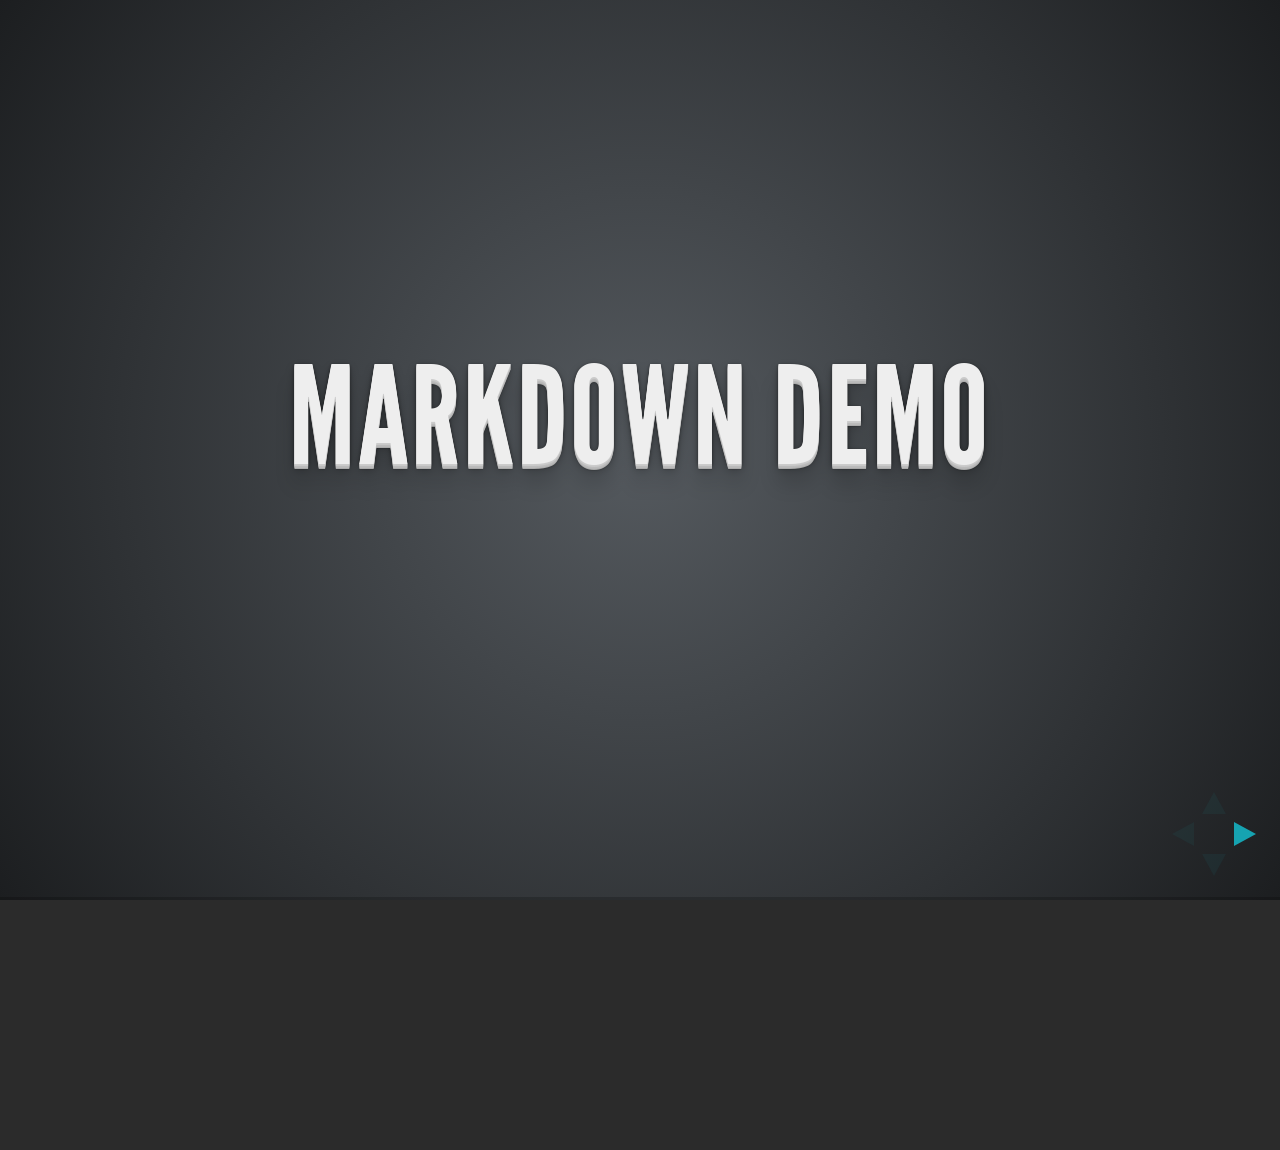
<file: plugin/markdown/example.html>
<!doctype html>
<html lang="en">

	<head>
		<meta charset="utf-8">

		<title>reveal.js - Markdown Demo</title>

		<link rel="stylesheet" href="../../css/reveal.css">
		<link rel="stylesheet" href="../../css/theme/default.css" id="theme">
	</head>

	<body>

		<div class="reveal">

			<div class="slides">

                <!-- Use external markdown resource, and separate slides by three newlines; vertical slides by two newlines -->
                <section data-markdown="example.md" data-separator="^\n\n\n" data-vertical="^\n\n"></section>

                <!-- Slides are separated by three dashes (quick 'n dirty regular expression) -->
                <section data-markdown data-separator="---">
                    <script type="text/template">
                        ## Demo 1
                        Slide 1
                        ---
                        ## Demo 1
                        Slide 2
                        ---
                        ## Demo 1
                        Slide 3
                    </script>
                </section>

                <!-- Slides are separated by newline + three dashes + newline, vertical slides identical but two dashes -->
                <section data-markdown data-separator="^\n---\n$" data-vertical="^\n--\n$">
                    <script type="text/template">
                        ## Demo 2
                        Slide 1.1

                        --

                        ## Demo 2
                        Slide 1.2

                        ---

                        ## Demo 2
                        Slide 2
                    </script>
                </section>

                <!-- No "extra" slides, since there are no separators defined (so they'll become horizontal rulers) -->
                <section data-markdown>
                    <script type="text/template">
                        A

                        ---

                        B

                        ---

                        C
                    </script>
                </section>

            </div>
		</div>

		<script src="../../lib/js/head.min.js"></script>
		<script src="../../js/reveal.js"></script>

		<script>

			Reveal.initialize({
				controls: true,
				progress: true,
				history: true,
				center: true,

				theme: Reveal.getQueryHash().theme,
				transition: Reveal.getQueryHash().transition || 'default',

				// Optional libraries used to extend on reveal.js
				dependencies: [
					{ src: '../../lib/js/classList.js', condition: function() { return !document.body.classList; } },
					{ src: 'marked.js', condition: function() { return !!document.querySelector( '[data-markdown]' ); } },
					{ src: 'markdown.js', condition: function() { return !!document.querySelector( '[data-markdown]' ); } }
				]
			});

		</script>

	</body>
</html>
</file>
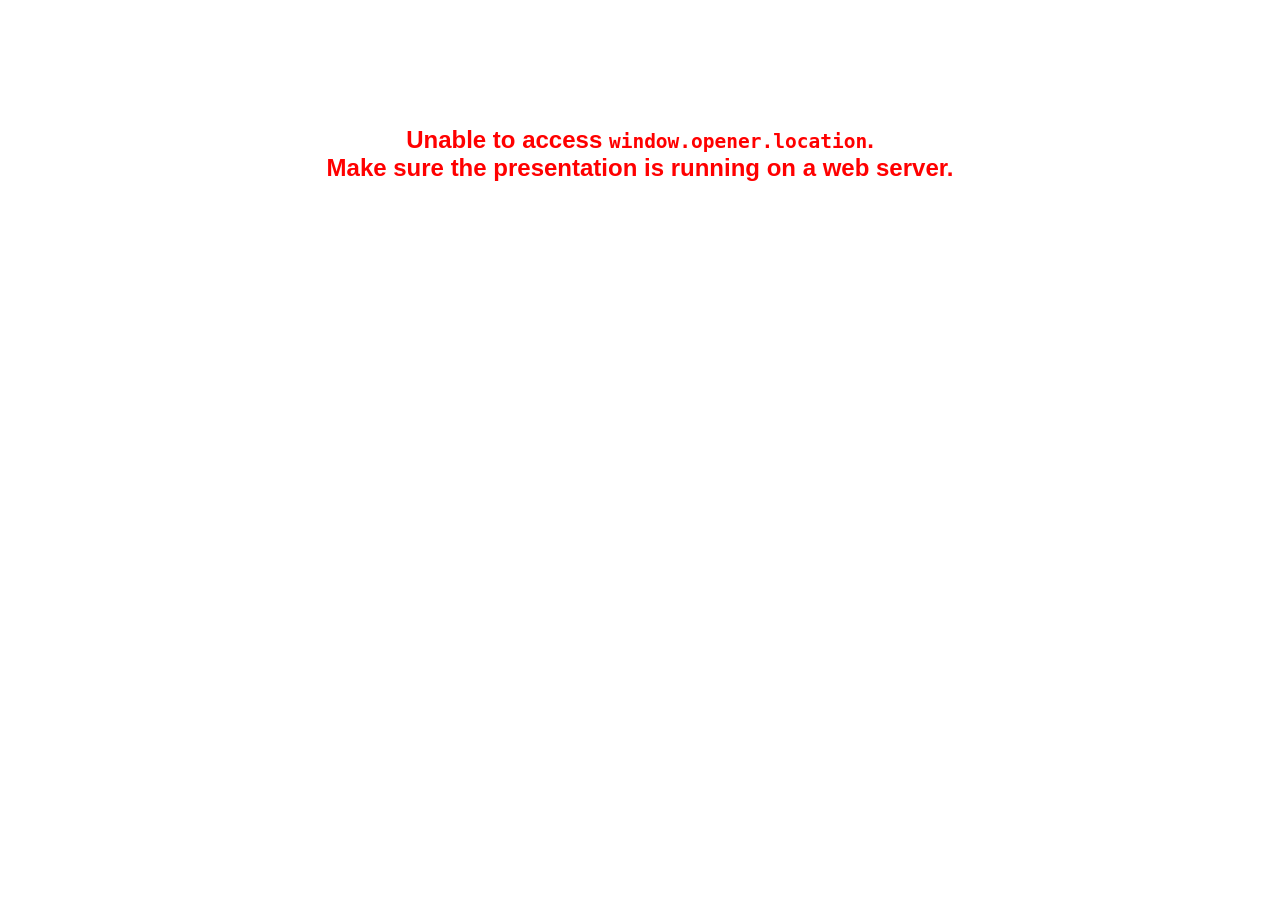
<file: plugin/notes/notes.html>
<!doctype html>
<html lang="en">
	<head>
		<meta charset="utf-8">

		<title>reveal.js - Slide Notes</title>

		<style>
			body {
				font-family: Helvetica;
			}

			#notes {
				font-size: 24px;
				width: 640px;
				margin-top: 5px;
			}

			#wrap-current-slide {
				width: 640px;
				height: 512px;
				float: left;
				overflow: hidden;
			}

			#current-slide {
				width: 1280px;
				height: 1024px;
				border: none;

				-webkit-transform-origin: 0 0;
				   -moz-transform-origin: 0 0;
					-ms-transform-origin: 0 0;
					 -o-transform-origin: 0 0;
						transform-origin: 0 0;

				-webkit-transform: scale(0.5);
				   -moz-transform: scale(0.5);
					-ms-transform: scale(0.5);
					 -o-transform: scale(0.5);
						transform: scale(0.5);
			}

			#wrap-next-slide {
				width: 448px;
				height: 358px;
				float: left;
				margin: 0 0 0 10px;
				overflow: hidden;
			}

			#next-slide {
				width: 1280px;
				height: 1024px;
				border: none;

				-webkit-transform-origin: 0 0;
				   -moz-transform-origin: 0 0;
					-ms-transform-origin: 0 0;
					 -o-transform-origin: 0 0;
						transform-origin: 0 0;

				-webkit-transform: scale(0.35);
				   -moz-transform: scale(0.35);
					-ms-transform: scale(0.35);
					 -o-transform: scale(0.35);
						transform: scale(0.35);
			}

			.slides {
				position: relative;
				margin-bottom: 10px;
				border: 1px solid black;
				border-radius: 2px;
				background: rgb(28, 30, 32);
			}

			.slides span {
				position: absolute;
				top: 3px;
				left: 3px;
				font-weight: bold;
				font-size: 14px;
				color: rgba( 255, 255, 255, 0.9 );
			}

			.error {
				font-weight: bold;
				color: red;
				font-size: 1.5em;
				text-align: center;
				margin-top: 10%;
			}

			.error code {
				font-family: monospace;
			}

			.time {
				width: 448px;
				margin: 30px 0 0 10px;
				float: left;
				text-align: center;
				opacity: 0;

				-webkit-transition: opacity 0.4s;
				   -moz-transition: opacity 0.4s;
				     -o-transition: opacity 0.4s;
				        transition: opacity 0.4s;
			}

			.elapsed,
			.clock {
				color: #333;
				font-size: 2em;
				text-align: center;
				display: inline-block;
				padding: 0.5em;
				background-color: #eee;
				border-radius: 10px;
			}

			.elapsed h2,
			.clock h2 {
				font-size: 0.8em;
				line-height: 100%;
				margin: 0;
				color: #aaa;
			}

			.elapsed .mute {
				color: #ddd;
			}

		</style>
	</head>

	<body>

		<div id="wrap-current-slide" class="slides">
			<script>document.write( '<iframe width="1280" height="1024" id="current-slide" src="'+ window.opener.location.href +'"></iframe>' );</script>
		</div>

		<div id="wrap-next-slide" class="slides">
			<script>document.write( '<iframe width="640" height="512" id="next-slide" src="'+ window.opener.location.href +'"></iframe>' );</script>
			<span>UPCOMING:</span>
		</div>

		<div class="time">
			<div class="clock">
				<h2>Time</h2>
				<span id="clock">0:00:00 AM</span>
			</div>
			<div class="elapsed">
				<h2>Elapsed</h2>
				<span id="hours">00</span><span id="minutes">:00</span><span id="seconds">:00</span>
			</div>
		</div>

		<div id="notes"></div>

		<script src="../../plugin/markdown/marked.js"></script>
		<script>

			window.addEventListener( 'load', function() {

				if( window.opener && window.opener.location && window.opener.location.href ) {

					var notes = document.getElementById( 'notes' ),
						currentSlide = document.getElementById( 'current-slide' ),
						nextSlide = document.getElementById( 'next-slide' );

					window.addEventListener( 'message', function( event ) {
						var data = JSON.parse( event.data );
						// No need for updating the notes in case of fragment changes
						if ( data.notes !== undefined) {
							if( data.markdown ) {
								notes.innerHTML = marked( data.notes );
							}
							else {
								notes.innerHTML = data.notes;
							}
						}

						// Showing and hiding fragments
						if( data.fragment === 'next' ) {
							currentSlide.contentWindow.Reveal.nextFragment();
						}
						else if( data.fragment === 'prev' ) {
							currentSlide.contentWindow.Reveal.prevFragment();
						}
						else {
							// Update the note slides
							currentSlide.contentWindow.Reveal.slide( data.indexh, data.indexv );
							nextSlide.contentWindow.Reveal.slide( data.nextindexh, data.nextindexv );
						}

					}, false );

					var start = new Date(),
						timeEl = document.querySelector( '.time' ),
						clockEl = document.getElementById( 'clock' ),
						hoursEl = document.getElementById( 'hours' ),
						minutesEl = document.getElementById( 'minutes' ),
						secondsEl = document.getElementById( 'seconds' );

					setInterval( function() {

						timeEl.style.opacity = 1;

						var diff, hours, minutes, seconds,
							now = new Date();

						diff = now.getTime() - start.getTime();
						hours = parseInt( diff / ( 1000 * 60 * 60 ) );
						minutes = parseInt( ( diff / ( 1000 * 60 ) ) % 60 );
						seconds = parseInt( ( diff / 1000 ) % 60 );

						clockEl.innerHTML = now.toLocaleTimeString();
						hoursEl.innerHTML = zeroPadInteger( hours );
						hoursEl.className = hours > 0 ? "" : "mute";
						minutesEl.innerHTML = ":" + zeroPadInteger( minutes );
						minutesEl.className = minutes > 0 ? "" : "mute";
						secondsEl.innerHTML = ":" + zeroPadInteger( seconds );

					}, 1000 );

					// Navigate the main window when the notes slide changes
					currentSlide.contentWindow.Reveal.addEventListener( 'slidechanged', function( event ) {

						window.opener.Reveal.slide( event.indexh, event.indexv );

					} );

				}
				else {

					document.body.innerHTML =  '<p class="error">Unable to access <code>window.opener.location</code>.<br>Make sure the presentation is running on a web server.</p>';

				}


			}, false );

			function zeroPadInteger( num ) {
				var str = "00" + parseInt( num );
				return str.substring( str.length - 2 );
			}

		</script>
	</body>
</html>
</file>
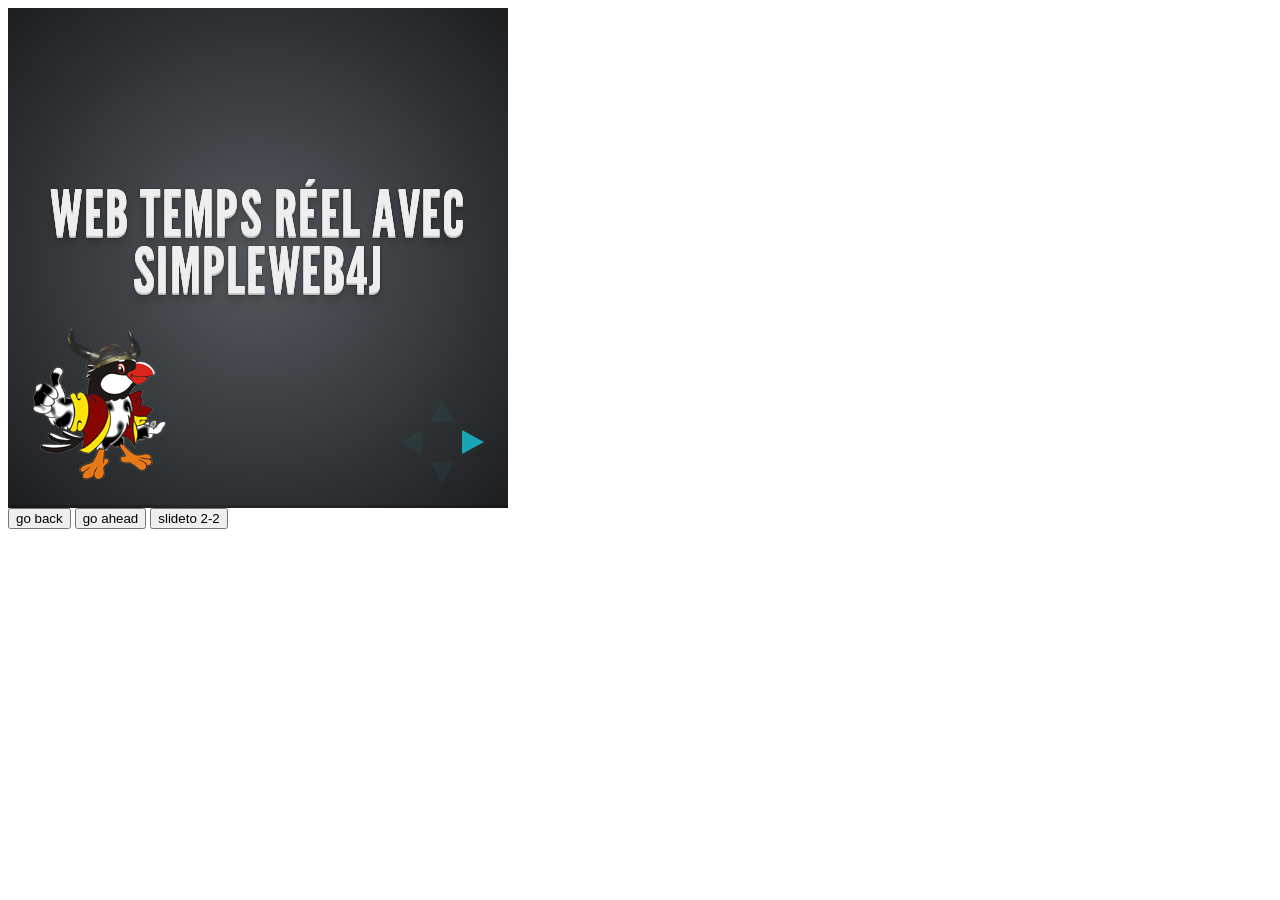
<file: plugin/postmessage/example.html>
<html>
	<body>

		<iframe id="reveal" src="../../index.html" style="border: 0;" width="500" height="500"></iframe>

		<div>
			<input id="back" type="button" value="go back"/>
			<input id="ahead" type="button" value="go ahead"/>
			<input id="slideto" type="button" value="slideto 2-2"/>
		</div>

		<script>

			(function (){

				var back = document.getElementById( 'back' ),
						ahead = document.getElementById( 'ahead' ),
						slideto = document.getElementById( 'slideto' ),
						reveal =  window.frames[0];

					back.addEventListener( 'click', function () {
						
					reveal.postMessage( JSON.stringify({method: 'prev', args: []}), '*' );
				}, false );

				ahead.addEventListener( 'click', function (){
					reveal.postMessage( JSON.stringify({method: 'next', args: []}), '*' );
				}, false );

				slideto.addEventListener( 'click', function (){
					reveal.postMessage( JSON.stringify({method: 'slide', args: [2,2]}), '*' );
				}, false );

			}());

		</script>

	</body>
</html>
</file>
<file: css/reveal.css>
@charset "UTF-8";

/*!
 * reveal.js
 * http://lab.hakim.se/reveal-js
 * MIT licensed
 *
 * Copyright (C) 2013 Hakim El Hattab, http://hakim.se
 */


/*********************************************
 * RESET STYLES
 *********************************************/

html, body, .reveal div, .reveal span, .reveal applet, .reveal object, .reveal iframe,
.reveal h1, .reveal h2, .reveal h3, .reveal h4, .reveal h5, .reveal h6, .reveal p, .reveal blockquote, .reveal pre,
.reveal a, .reveal abbr, .reveal acronym, .reveal address, .reveal big, .reveal cite, .reveal code,
.reveal del, .reveal dfn, .reveal em, .reveal img, .reveal ins, .reveal kbd, .reveal q, .reveal s, .reveal samp,
.reveal small, .reveal strike, .reveal strong, .reveal sub, .reveal sup, .reveal tt, .reveal var,
.reveal b, .reveal u, .reveal i, .reveal center,
.reveal dl, .reveal dt, .reveal dd, .reveal ol, .reveal ul, .reveal li,
.reveal fieldset, .reveal form, .reveal label, .reveal legend,
.reveal table, .reveal caption, .reveal tbody, .reveal tfoot, .reveal thead, .reveal tr, .reveal th, .reveal td,
.reveal article, .reveal aside, .reveal canvas, .reveal details, .reveal embed,
.reveal figure, .reveal figcaption, .reveal footer, .reveal header, .reveal hgroup,
.reveal menu, .reveal nav, .reveal output, .reveal ruby, .reveal section, .reveal summary,
.reveal time, .reveal mark, .reveal audio, video {
	margin: 0;
	padding: 0;
	border: 0;
	font-size: 100%;
	font: inherit;
	vertical-align: baseline;
}

.reveal article, .reveal aside, .reveal details, .reveal figcaption, .reveal figure,
.reveal footer, .reveal header, .reveal hgroup, .reveal menu, .reveal nav, .reveal section {
	display: block;
}


/*********************************************
 * GLOBAL STYLES
 *********************************************/

html,
body {
	width: 100%;
	height: 100%;
	overflow: hidden;
}

body {
	position: relative;
	line-height: 1;
}

::selection {
	background: #FF5E99;
	color: #fff;
	text-shadow: none;
}


/*********************************************
 * HEADERS
 *********************************************/

.reveal h1,
.reveal h2,
.reveal h3,
.reveal h4,
.reveal h5,
.reveal h6 {
	-webkit-hyphens: auto;
	   -moz-hyphens: auto;
	        hyphens: auto;

	word-wrap: break-word;
}

.reveal h1 { font-size: 3.77em; }
.reveal h2 { font-size: 2.11em;	}
.reveal h3 { font-size: 1.55em;	}
.reveal h4 { font-size: 1em;	}


/*********************************************
 * VIEW FRAGMENTS
 *********************************************/

.reveal .slides section .fragment {
	opacity: 0;

	-webkit-transition: all .2s ease;
	   -moz-transition: all .2s ease;
	    -ms-transition: all .2s ease;
	     -o-transition: all .2s ease;
	        transition: all .2s ease;
}
	.reveal .slides section .fragment.visible {
		opacity: 1;
	}

.reveal .slides section .fragment.grow {
	opacity: 1;
}
	.reveal .slides section .fragment.grow.visible {
		-webkit-transform: scale( 1.3 );
		   -moz-transform: scale( 1.3 );
		    -ms-transform: scale( 1.3 );
		     -o-transform: scale( 1.3 );
		        transform: scale( 1.3 );
	}

.reveal .slides section .fragment.shrink {
	opacity: 1;
}
	.reveal .slides section .fragment.shrink.visible {
		-webkit-transform: scale( 0.7 );
		   -moz-transform: scale( 0.7 );
		    -ms-transform: scale( 0.7 );
		     -o-transform: scale( 0.7 );
		        transform: scale( 0.7 );
	}

.reveal .slides section .fragment.zoom-in {
	opacity: 0;

	-webkit-transform: scale( 0.1 );
	   -moz-transform: scale( 0.1 );
	    -ms-transform: scale( 0.1 );
	     -o-transform: scale( 0.1 );
	        transform: scale( 0.1 );
}

	.reveal .slides section .fragment.zoom-in.visible {
		opacity: 1;

		-webkit-transform: scale( 1 );
		   -moz-transform: scale( 1 );
		    -ms-transform: scale( 1 );
		     -o-transform: scale( 1 );
		        transform: scale( 1 );
	}

.reveal .slides section .fragment.roll-in {
	opacity: 0;

	-webkit-transform: rotateX( 90deg );
	   -moz-transform: rotateX( 90deg );
	    -ms-transform: rotateX( 90deg );
	     -o-transform: rotateX( 90deg );
	        transform: rotateX( 90deg );
}
	.reveal .slides section .fragment.roll-in.visible {
		opacity: 1;

		-webkit-transform: rotateX( 0 );
		   -moz-transform: rotateX( 0 );
		    -ms-transform: rotateX( 0 );
		     -o-transform: rotateX( 0 );
		        transform: rotateX( 0 );
	}

.reveal .slides section .fragment.fade-out {
	opacity: 1;
}
	.reveal .slides section .fragment.fade-out.visible {
		opacity: 0;
	}

.reveal .slides section .fragment.highlight-red,
.reveal .slides section .fragment.highlight-green,
.reveal .slides section .fragment.highlight-blue {
	opacity: 1;
}
	.reveal .slides section .fragment.highlight-red.visible {
		color: #ff2c2d
	}
	.reveal .slides section .fragment.highlight-green.visible {
		color: #17ff2e;
	}
	.reveal .slides section .fragment.highlight-blue.visible {
		color: #1b91ff;
	}


/*********************************************
 * DEFAULT ELEMENT STYLES
 *********************************************/

/* Fixes issue in Chrome where italic fonts did not appear when printing to PDF */
.reveal:after {
  content: '';
  font-style: italic;
}

/* Ensure certain elements are never larger than the slide itself */
.reveal img,
.reveal video,
.reveal iframe {
	max-width: 95%;
	max-height: 95%;
}

/** Prevents layering issues in certain browser/transition combinations */
.reveal a {
	position: relative;
}

.reveal strong,
.reveal b {
	font-weight: bold;
}

.reveal em,
.reveal i {
	font-style: italic;
}

.reveal ol,
.reveal ul {
	display: inline-block;

	text-align: left;
	margin: 0 0 0 1em;
}

.reveal ol {
	list-style-type: decimal;
}

.reveal ul {
	list-style-type: disc;
}

.reveal ul ul {
	list-style-type: square;
}

.reveal ul ul ul {
	list-style-type: circle;
}

.reveal ul ul,
.reveal ul ol,
.reveal ol ol,
.reveal ol ul {
	display: block;
	margin-left: 40px;
}

.reveal p {
	margin-bottom: 10px;
	line-height: 1.2em;
}

.reveal q,
.reveal blockquote {
	quotes: none;
}

.reveal blockquote {
	display: block;
	position: relative;
	width: 70%;
	margin: 5px auto;
	padding: 5px;

	font-style: italic;
	background: rgba(255, 255, 255, 0.05);
	box-shadow: 0px 0px 2px rgba(0,0,0,0.2);
}
	.reveal blockquote p:first-child,
	.reveal blockquote p:last-child {
		display: inline-block;
	}

.reveal q {
	font-style: italic;
}

.reveal pre {
	display: block;
	position: relative;
	width: 90%;
	margin: 15px auto;

	text-align: left;
	font-size: 0.55em;
	font-family: monospace;
	line-height: 1.2em;

	word-wrap: break-word;

	box-shadow: 0px 0px 6px rgba(0,0,0,0.3);
}
.reveal code {
	font-family: monospace;
}
.reveal pre code {
	padding: 5px;
	overflow: auto;
	max-height: 400px;
	word-wrap: normal;
}

.reveal table th,
.reveal table td {
	text-align: left;
	padding-right: .3em;
}

.reveal table th {
	text-shadow: rgb(255,255,255) 1px 1px 2px;
}

.reveal sup {
	vertical-align: super;
}
.reveal sub {
	vertical-align: sub;
}

.reveal small {
	display: inline-block;
	font-size: 0.6em;
	line-height: 1.2em;
	vertical-align: top;
}

.reveal small * {
	vertical-align: top;
}


/*********************************************
 * CONTROLS
 *********************************************/

.reveal .controls {
	display: none;
	position: fixed;
	width: 110px;
	height: 110px;
	z-index: 30;
	right: 10px;
	bottom: 10px;
}

.reveal .controls div {
	position: absolute;
	opacity: 0.05;
	width: 0;
	height: 0;
	border: 12px solid transparent;

	-moz-transform: scale(.9999);

	-webkit-transition: all 0.2s ease;
	   -moz-transition: all 0.2s ease;
	    -ms-transition: all 0.2s ease;
	     -o-transition: all 0.2s ease;
	        transition: all 0.2s ease;
}

.reveal .controls div.enabled {
	opacity: 0.7;
	cursor: pointer;
}

.reveal .controls div.enabled:active {
	margin-top: 1px;
}

	.reveal .controls div.navigate-left {
		top: 42px;

		border-right-width: 22px;
		border-right-color: #eee;
	}
		.reveal .controls div.navigate-left.fragmented {
			opacity: 0.3;
		}

	.reveal .controls div.navigate-right {
		left: 74px;
		top: 42px;

		border-left-width: 22px;
		border-left-color: #eee;
	}
		.reveal .controls div.navigate-right.fragmented {
			opacity: 0.3;
		}

	.reveal .controls div.navigate-up {
		left: 42px;

		border-bottom-width: 22px;
		border-bottom-color: #eee;
	}
		.reveal .controls div.navigate-up.fragmented {
			opacity: 0.3;
		}

	.reveal .controls div.navigate-down {
		left: 42px;
		top: 74px;

		border-top-width: 22px;
		border-top-color: #eee;
	}
		.reveal .controls div.navigate-down.fragmented {
			opacity: 0.3;
		}


/*********************************************
 * PROGRESS BAR
 *********************************************/

.reveal .progress {
	position: fixed;
	display: none;
	height: 3px;
	width: 100%;
	bottom: 0;
	left: 0;
	z-index: 10;
}
	.reveal .progress:after {
		content: '';
		display: 'block';
		position: absolute;
		height: 20px;
		width: 100%;
		top: -20px;
	}
	.reveal .progress span {
		display: block;
		height: 100%;
		width: 0px;

		-webkit-transition: width 800ms cubic-bezier(0.260, 0.860, 0.440, 0.985);
		   -moz-transition: width 800ms cubic-bezier(0.260, 0.860, 0.440, 0.985);
		    -ms-transition: width 800ms cubic-bezier(0.260, 0.860, 0.440, 0.985);
		     -o-transition: width 800ms cubic-bezier(0.260, 0.860, 0.440, 0.985);
		        transition: width 800ms cubic-bezier(0.260, 0.860, 0.440, 0.985);
	}


/*********************************************
 * ROLLING LINKS
 *********************************************/

.reveal .roll {
	display: inline-block;
	line-height: 1.2;
	overflow: hidden;

	vertical-align: top;

	-webkit-perspective: 400px;
	   -moz-perspective: 400px;
	    -ms-perspective: 400px;
	        perspective: 400px;

	-webkit-perspective-origin: 50% 50%;
	   -moz-perspective-origin: 50% 50%;
	    -ms-perspective-origin: 50% 50%;
	        perspective-origin: 50% 50%;
}
	.reveal .roll:hover {
		background: none;
		text-shadow: none;
	}
.reveal .roll span {
	display: block;
	position: relative;
	padding: 0 2px;

	pointer-events: none;

	-webkit-transition: all 400ms ease;
	   -moz-transition: all 400ms ease;
	    -ms-transition: all 400ms ease;
	        transition: all 400ms ease;

	-webkit-transform-origin: 50% 0%;
	   -moz-transform-origin: 50% 0%;
	    -ms-transform-origin: 50% 0%;
	        transform-origin: 50% 0%;

	-webkit-transform-style: preserve-3d;
	   -moz-transform-style: preserve-3d;
	    -ms-transform-style: preserve-3d;
	        transform-style: preserve-3d;

	-webkit-backface-visibility: hidden;
	   -moz-backface-visibility: hidden;
	        backface-visibility: hidden;
}
	.reveal .roll:hover span {
	    background: rgba(0,0,0,0.5);

	    -webkit-transform: translate3d( 0px, 0px, -45px ) rotateX( 90deg );
	       -moz-transform: translate3d( 0px, 0px, -45px ) rotateX( 90deg );
	        -ms-transform: translate3d( 0px, 0px, -45px ) rotateX( 90deg );
	            transform: translate3d( 0px, 0px, -45px ) rotateX( 90deg );
	}
.reveal .roll span:after {
	content: attr(data-title);

	display: block;
	position: absolute;
	left: 0;
	top: 0;
	padding: 0 2px;

	-webkit-backface-visibility: hidden;
	   -moz-backface-visibility: hidden;
	        backface-visibility: hidden;

	-webkit-transform-origin: 50% 0%;
	   -moz-transform-origin: 50% 0%;
	    -ms-transform-origin: 50% 0%;
	        transform-origin: 50% 0%;

	-webkit-transform: translate3d( 0px, 110%, 0px ) rotateX( -90deg );
	   -moz-transform: translate3d( 0px, 110%, 0px ) rotateX( -90deg );
	    -ms-transform: translate3d( 0px, 110%, 0px ) rotateX( -90deg );
	        transform: translate3d( 0px, 110%, 0px ) rotateX( -90deg );
}


/*********************************************
 * SLIDES
 *********************************************/

.reveal {
	position: relative;
	width: 100%;
	height: 100%;
}

.reveal .slides {
	position: absolute;
	width: 100%;
	height: 100%;
	left: 50%;
	top: 50%;

	overflow: visible;
	z-index: 1;
	text-align: center;

	-webkit-transition: -webkit-perspective .4s ease;
	   -moz-transition: -moz-perspective .4s ease;
	    -ms-transition: -ms-perspective .4s ease;
	     -o-transition: -o-perspective .4s ease;
	        transition: perspective .4s ease;

	-webkit-perspective: 600px;
	   -moz-perspective: 600px;
	    -ms-perspective: 600px;
	        perspective: 600px;

	-webkit-perspective-origin: 0px -100px;
	   -moz-perspective-origin: 0px -100px;
	    -ms-perspective-origin: 0px -100px;
	        perspective-origin: 0px -100px;
}

.reveal .slides>section,
.reveal .slides>section>section {
	display: none;
	position: absolute;
	width: 100%;
	padding: 20px 0px;

	z-index: 10;
	line-height: 1.2em;
	font-weight: normal;

	-webkit-transform-style: preserve-3d;
	   -moz-transform-style: preserve-3d;
	    -ms-transform-style: preserve-3d;
	        transform-style: preserve-3d;

	-webkit-transition: -webkit-transform-origin 800ms cubic-bezier(0.260, 0.860, 0.440, 0.985),
						-webkit-transform 800ms cubic-bezier(0.260, 0.860, 0.440, 0.985),
						visibility 800ms cubic-bezier(0.260, 0.860, 0.440, 0.985),
						opacity 800ms cubic-bezier(0.260, 0.860, 0.440, 0.985);
	   -moz-transition: -moz-transform-origin 800ms cubic-bezier(0.260, 0.860, 0.440, 0.985),
						-moz-transform 800ms cubic-bezier(0.260, 0.860, 0.440, 0.985),
						visibility 800ms cubic-bezier(0.260, 0.860, 0.440, 0.985),
						opacity 800ms cubic-bezier(0.260, 0.860, 0.440, 0.985);
	    -ms-transition: -ms-transform-origin 800ms cubic-bezier(0.260, 0.860, 0.440, 0.985),
						-ms-transform 800ms cubic-bezier(0.260, 0.860, 0.440, 0.985),
						visibility 800ms cubic-bezier(0.260, 0.860, 0.440, 0.985),
						opacity 800ms cubic-bezier(0.260, 0.860, 0.440, 0.985);
	     -o-transition: -o-transform-origin 800ms cubic-bezier(0.260, 0.860, 0.440, 0.985),
						-o-transform 800ms cubic-bezier(0.260, 0.860, 0.440, 0.985),
						visibility 800ms cubic-bezier(0.260, 0.860, 0.440, 0.985),
						opacity 800ms cubic-bezier(0.260, 0.860, 0.440, 0.985);
	        transition: transform-origin 800ms cubic-bezier(0.260, 0.860, 0.440, 0.985),
						transform 800ms cubic-bezier(0.260, 0.860, 0.440, 0.985),
						visibility 800ms cubic-bezier(0.260, 0.860, 0.440, 0.985),
						opacity 800ms cubic-bezier(0.260, 0.860, 0.440, 0.985);
}

/* Global transition speed settings */
.reveal[data-transition-speed="fast"] .slides section {
	-webkit-transition-duration: 400ms;
	   -moz-transition-duration: 400ms;
	    -ms-transition-duration: 400ms;
	        transition-duration: 400ms;
}
.reveal[data-transition-speed="slow"] .slides section {
	-webkit-transition-duration: 1200ms;
	   -moz-transition-duration: 1200ms;
	    -ms-transition-duration: 1200ms;
	        transition-duration: 1200ms;
}

/* Slide-specific transition speed overrides */
.reveal .slides section[data-transition-speed="fast"] {
	-webkit-transition-duration: 400ms;
	   -moz-transition-duration: 400ms;
	    -ms-transition-duration: 400ms;
	        transition-duration: 400ms;
}
.reveal .slides section[data-transition-speed="slow"] {
	-webkit-transition-duration: 1200ms;
	   -moz-transition-duration: 1200ms;
	    -ms-transition-duration: 1200ms;
	        transition-duration: 1200ms;
}

.reveal .slides>section {
	left: -50%;
	top: -50%;
}

.reveal .slides>section.stack {
	padding-top: 0;
	padding-bottom: 0;
}

.reveal .slides>section.present,
.reveal .slides>section>section.present {
	display: block;
	z-index: 11;
	opacity: 1;
}

.reveal.center,
.reveal.center .slides,
.reveal.center .slides section {
	min-height: auto !important;
}



/*********************************************
 * DEFAULT TRANSITION
 *********************************************/

.reveal .slides>section[data-transition=default].past,
.reveal .slides>section.past {
	display: block;
	opacity: 0;

	-webkit-transform: translate3d(-100%, 0, 0) rotateY(-90deg) translate3d(-100%, 0, 0);
	   -moz-transform: translate3d(-100%, 0, 0) rotateY(-90deg) translate3d(-100%, 0, 0);
	    -ms-transform: translate3d(-100%, 0, 0) rotateY(-90deg) translate3d(-100%, 0, 0);
	        transform: translate3d(-100%, 0, 0) rotateY(-90deg) translate3d(-100%, 0, 0);
}
.reveal .slides>section[data-transition=default].future,
.reveal .slides>section.future {
	display: block;
	opacity: 0;

	-webkit-transform: translate3d(100%, 0, 0) rotateY(90deg) translate3d(100%, 0, 0);
	   -moz-transform: translate3d(100%, 0, 0) rotateY(90deg) translate3d(100%, 0, 0);
	    -ms-transform: translate3d(100%, 0, 0) rotateY(90deg) translate3d(100%, 0, 0);
	        transform: translate3d(100%, 0, 0) rotateY(90deg) translate3d(100%, 0, 0);
}

.reveal .slides>section>section[data-transition=default].past,
.reveal .slides>section>section.past {
	display: block;
	opacity: 0;

	-webkit-transform: translate3d(0, -300px, 0) rotateX(70deg) translate3d(0, -300px, 0);
	   -moz-transform: translate3d(0, -300px, 0) rotateX(70deg) translate3d(0, -300px, 0);
	    -ms-transform: translate3d(0, -300px, 0) rotateX(70deg) translate3d(0, -300px, 0);
	        transform: translate3d(0, -300px, 0) rotateX(70deg) translate3d(0, -300px, 0);
}
.reveal .slides>section>section[data-transition=default].future,
.reveal .slides>section>section.future {
	display: block;
	opacity: 0;

	-webkit-transform: translate3d(0, 300px, 0) rotateX(-70deg) translate3d(0, 300px, 0);
	   -moz-transform: translate3d(0, 300px, 0) rotateX(-70deg) translate3d(0, 300px, 0);
	    -ms-transform: translate3d(0, 300px, 0) rotateX(-70deg) translate3d(0, 300px, 0);
	        transform: translate3d(0, 300px, 0) rotateX(-70deg) translate3d(0, 300px, 0);
}


/*********************************************
 * CONCAVE TRANSITION
 *********************************************/

.reveal .slides>section[data-transition=concave].past,
.reveal.concave  .slides>section.past {
	-webkit-transform: translate3d(-100%, 0, 0) rotateY(90deg) translate3d(-100%, 0, 0);
	   -moz-transform: translate3d(-100%, 0, 0) rotateY(90deg) translate3d(-100%, 0, 0);
	    -ms-transform: translate3d(-100%, 0, 0) rotateY(90deg) translate3d(-100%, 0, 0);
	        transform: translate3d(-100%, 0, 0) rotateY(90deg) translate3d(-100%, 0, 0);
}
.reveal .slides>section[data-transition=concave].future,
.reveal.concave .slides>section.future {
	-webkit-transform: translate3d(100%, 0, 0) rotateY(-90deg) translate3d(100%, 0, 0);
	   -moz-transform: translate3d(100%, 0, 0) rotateY(-90deg) translate3d(100%, 0, 0);
	    -ms-transform: translate3d(100%, 0, 0) rotateY(-90deg) translate3d(100%, 0, 0);
	        transform: translate3d(100%, 0, 0) rotateY(-90deg) translate3d(100%, 0, 0);
}

.reveal .slides>section>section[data-transition=concave].past,
.reveal.concave .slides>section>section.past {
	-webkit-transform: translate3d(0, -80%, 0) rotateX(-70deg) translate3d(0, -80%, 0);
	   -moz-transform: translate3d(0, -80%, 0) rotateX(-70deg) translate3d(0, -80%, 0);
	    -ms-transform: translate3d(0, -80%, 0) rotateX(-70deg) translate3d(0, -80%, 0);
	        transform: translate3d(0, -80%, 0) rotateX(-70deg) translate3d(0, -80%, 0);
}
.reveal .slides>section>section[data-transition=concave].future,
.reveal.concave .slides>section>section.future {
	-webkit-transform: translate3d(0, 80%, 0) rotateX(70deg) translate3d(0, 80%, 0);
	   -moz-transform: translate3d(0, 80%, 0) rotateX(70deg) translate3d(0, 80%, 0);
	    -ms-transform: translate3d(0, 80%, 0) rotateX(70deg) translate3d(0, 80%, 0);
	        transform: translate3d(0, 80%, 0) rotateX(70deg) translate3d(0, 80%, 0);
}


/*********************************************
 * ZOOM TRANSITION
 *********************************************/

.reveal .slides>section[data-transition=zoom].past,
.reveal.zoom .slides>section.past {
	opacity: 0;
	visibility: hidden;

	-webkit-transform: scale(16);
	   -moz-transform: scale(16);
	    -ms-transform: scale(16);
	     -o-transform: scale(16);
	        transform: scale(16);
}
.reveal .slides>section[data-transition=zoom].future,
.reveal.zoom .slides>section.future {
	opacity: 0;
	visibility: hidden;

	-webkit-transform: scale(0.2);
	   -moz-transform: scale(0.2);
	    -ms-transform: scale(0.2);
	     -o-transform: scale(0.2);
	        transform: scale(0.2);
}

.reveal .slides>section>section[data-transition=zoom].past,
.reveal.zoom .slides>section>section.past {
	-webkit-transform: translate(0, -150%);
	   -moz-transform: translate(0, -150%);
	    -ms-transform: translate(0, -150%);
	     -o-transform: translate(0, -150%);
	        transform: translate(0, -150%);
}
.reveal .slides>section>section[data-transition=zoom].future,
.reveal.zoom .slides>section>section.future {
	-webkit-transform: translate(0, 150%);
	   -moz-transform: translate(0, 150%);
	    -ms-transform: translate(0, 150%);
	     -o-transform: translate(0, 150%);
	        transform: translate(0, 150%);
}


/*********************************************
 * LINEAR TRANSITION
 *********************************************/

.reveal.linear section {
	-webkit-backface-visibility: hidden;
	   -moz-backface-visibility: hidden;
	    -ms-backface-visibility: hidden;
	        backface-visibility: hidden;
}

.reveal .slides>section[data-transition=linear].past,
.reveal.linear .slides>section.past {
	-webkit-transform: translate(-150%, 0);
	   -moz-transform: translate(-150%, 0);
	    -ms-transform: translate(-150%, 0);
	     -o-transform: translate(-150%, 0);
	        transform: translate(-150%, 0);
}
.reveal .slides>section[data-transition=linear].future,
.reveal.linear .slides>section.future {
	-webkit-transform: translate(150%, 0);
	   -moz-transform: translate(150%, 0);
	    -ms-transform: translate(150%, 0);
	     -o-transform: translate(150%, 0);
	        transform: translate(150%, 0);
}

.reveal .slides>section>section[data-transition=linear].past,
.reveal.linear .slides>section>section.past {
	-webkit-transform: translate(0, -150%);
	   -moz-transform: translate(0, -150%);
	    -ms-transform: translate(0, -150%);
	     -o-transform: translate(0, -150%);
	        transform: translate(0, -150%);
}
.reveal .slides>section>section[data-transition=linear].future,
.reveal.linear .slides>section>section.future {
	-webkit-transform: translate(0, 150%);
	   -moz-transform: translate(0, 150%);
	    -ms-transform: translate(0, 150%);
	     -o-transform: translate(0, 150%);
	        transform: translate(0, 150%);
}


/*********************************************
 * CUBE TRANSITION
 *********************************************/

.reveal.cube .slides {
	-webkit-perspective: 1300px;
	   -moz-perspective: 1300px;
	    -ms-perspective: 1300px;
	        perspective: 1300px;
}

.reveal.cube .slides section {
	padding: 30px;
	min-height: 700px;

	-webkit-backface-visibility: hidden;
	   -moz-backface-visibility: hidden;
	    -ms-backface-visibility: hidden;
	        backface-visibility: hidden;

	-webkit-box-sizing: border-box;
	   -moz-box-sizing: border-box;
	        box-sizing: border-box;
}
	.reveal.center.cube .slides section {
		min-height: auto;
	}
	.reveal.cube .slides section:not(.stack):before {
		content: '';
		position: absolute;
		display: block;
		width: 100%;
		height: 100%;
		left: 0;
		top: 0;
		background: rgba(0,0,0,0.1);
		border-radius: 4px;

		-webkit-transform: translateZ( -20px );
		   -moz-transform: translateZ( -20px );
		    -ms-transform: translateZ( -20px );
		     -o-transform: translateZ( -20px );
		        transform: translateZ( -20px );
	}
	.reveal.cube .slides section:not(.stack):after {
		content: '';
		position: absolute;
		display: block;
		width: 90%;
		height: 30px;
		left: 5%;
		bottom: 0;
		background: none;
		z-index: 1;

		border-radius: 4px;
		box-shadow: 0px 95px 25px rgba(0,0,0,0.2);

		-webkit-transform: translateZ(-90px) rotateX( 65deg );
		   -moz-transform: translateZ(-90px) rotateX( 65deg );
		    -ms-transform: translateZ(-90px) rotateX( 65deg );
		     -o-transform: translateZ(-90px) rotateX( 65deg );
		        transform: translateZ(-90px) rotateX( 65deg );
	}

.reveal.cube .slides>section.stack {
	padding: 0;
	background: none;
}

.reveal.cube .slides>section.past {
	-webkit-transform-origin: 100% 0%;
	   -moz-transform-origin: 100% 0%;
	    -ms-transform-origin: 100% 0%;
	        transform-origin: 100% 0%;

	-webkit-transform: translate3d(-100%, 0, 0) rotateY(-90deg);
	   -moz-transform: translate3d(-100%, 0, 0) rotateY(-90deg);
	    -ms-transform: translate3d(-100%, 0, 0) rotateY(-90deg);
	        transform: translate3d(-100%, 0, 0) rotateY(-90deg);
}

.reveal.cube .slides>section.future {
	-webkit-transform-origin: 0% 0%;
	   -moz-transform-origin: 0% 0%;
	    -ms-transform-origin: 0% 0%;
	        transform-origin: 0% 0%;

	-webkit-transform: translate3d(100%, 0, 0) rotateY(90deg);
	   -moz-transform: translate3d(100%, 0, 0) rotateY(90deg);
	    -ms-transform: translate3d(100%, 0, 0) rotateY(90deg);
	        transform: translate3d(100%, 0, 0) rotateY(90deg);
}

.reveal.cube .slides>section>section.past {
	-webkit-transform-origin: 0% 100%;
	   -moz-transform-origin: 0% 100%;
	    -ms-transform-origin: 0% 100%;
	        transform-origin: 0% 100%;

	-webkit-transform: translate3d(0, -100%, 0) rotateX(90deg);
	   -moz-transform: translate3d(0, -100%, 0) rotateX(90deg);
	    -ms-transform: translate3d(0, -100%, 0) rotateX(90deg);
	        transform: translate3d(0, -100%, 0) rotateX(90deg);
}

.reveal.cube .slides>section>section.future {
	-webkit-transform-origin: 0% 0%;
	   -moz-transform-origin: 0% 0%;
	    -ms-transform-origin: 0% 0%;
	        transform-origin: 0% 0%;

	-webkit-transform: translate3d(0, 100%, 0) rotateX(-90deg);
	   -moz-transform: translate3d(0, 100%, 0) rotateX(-90deg);
	    -ms-transform: translate3d(0, 100%, 0) rotateX(-90deg);
	        transform: translate3d(0, 100%, 0) rotateX(-90deg);
}


/*********************************************
 * PAGE TRANSITION
 *********************************************/

.reveal.page .slides {
	-webkit-perspective-origin: 0% 50%;
	   -moz-perspective-origin: 0% 50%;
	    -ms-perspective-origin: 0% 50%;
	        perspective-origin: 0% 50%;

	-webkit-perspective: 3000px;
	   -moz-perspective: 3000px;
	    -ms-perspective: 3000px;
	        perspective: 3000px;
}

.reveal.page .slides section {
	padding: 30px;
	min-height: 700px;

	-webkit-box-sizing: border-box;
	   -moz-box-sizing: border-box;
	        box-sizing: border-box;
}
	.reveal.page .slides section.past {
		z-index: 12;
	}
	.reveal.page .slides section:not(.stack):before {
		content: '';
		position: absolute;
		display: block;
		width: 100%;
		height: 100%;
		left: 0;
		top: 0;
		background: rgba(0,0,0,0.1);

		-webkit-transform: translateZ( -20px );
		   -moz-transform: translateZ( -20px );
		    -ms-transform: translateZ( -20px );
		     -o-transform: translateZ( -20px );
		        transform: translateZ( -20px );
	}
	.reveal.page .slides section:not(.stack):after {
		content: '';
		position: absolute;
		display: block;
		width: 90%;
		height: 30px;
		left: 5%;
		bottom: 0;
		background: none;
		z-index: 1;

		border-radius: 4px;
		box-shadow: 0px 95px 25px rgba(0,0,0,0.2);

		-webkit-transform: translateZ(-90px) rotateX( 65deg );
	}

.reveal.page .slides>section.stack {
	padding: 0;
	background: none;
}

.reveal.page .slides>section.past {
	-webkit-transform-origin: 0% 0%;
	   -moz-transform-origin: 0% 0%;
	    -ms-transform-origin: 0% 0%;
	        transform-origin: 0% 0%;

	-webkit-transform: translate3d(-40%, 0, 0) rotateY(-80deg);
	   -moz-transform: translate3d(-40%, 0, 0) rotateY(-80deg);
	    -ms-transform: translate3d(-40%, 0, 0) rotateY(-80deg);
	        transform: translate3d(-40%, 0, 0) rotateY(-80deg);
}

.reveal.page .slides>section.future {
	-webkit-transform-origin: 100% 0%;
	   -moz-transform-origin: 100% 0%;
	    -ms-transform-origin: 100% 0%;
	        transform-origin: 100% 0%;

	-webkit-transform: translate3d(0, 0, 0);
	   -moz-transform: translate3d(0, 0, 0);
	    -ms-transform: translate3d(0, 0, 0);
	        transform: translate3d(0, 0, 0);
}

.reveal.page .slides>section>section.past {
	-webkit-transform-origin: 0% 0%;
	   -moz-transform-origin: 0% 0%;
	    -ms-transform-origin: 0% 0%;
	        transform-origin: 0% 0%;

	-webkit-transform: translate3d(0, -40%, 0) rotateX(80deg);
	   -moz-transform: translate3d(0, -40%, 0) rotateX(80deg);
	    -ms-transform: translate3d(0, -40%, 0) rotateX(80deg);
	        transform: translate3d(0, -40%, 0) rotateX(80deg);
}

.reveal.page .slides>section>section.future {
	-webkit-transform-origin: 0% 100%;
	   -moz-transform-origin: 0% 100%;
	    -ms-transform-origin: 0% 100%;
	        transform-origin: 0% 100%;

	-webkit-transform: translate3d(0, 0, 0);
	   -moz-transform: translate3d(0, 0, 0);
	    -ms-transform: translate3d(0, 0, 0);
	        transform: translate3d(0, 0, 0);
}


/*********************************************
 * FADE TRANSITION
 *********************************************/

.reveal .slides section[data-transition=fade],
.reveal.fade .slides section,
.reveal.fade .slides>section>section {
    -webkit-transform: none;
	   -moz-transform: none;
	    -ms-transform: none;
	     -o-transform: none;
	        transform: none;

	-webkit-transition: opacity 0.5s;
	   -moz-transition: opacity 0.5s;
	    -ms-transition: opacity 0.5s;
	     -o-transition: opacity 0.5s;
	        transition: opacity 0.5s;
}


.reveal.fade.overview .slides section,
.reveal.fade.overview .slides>section>section,
.reveal.fade.exit-overview .slides section,
.reveal.fade.exit-overview .slides>section>section {
	-webkit-transition: none;
	   -moz-transition: none;
	    -ms-transition: none;
	     -o-transition: none;
	        transition: none;
}


/*********************************************
 * NO TRANSITION
 *********************************************/

.reveal .slides section[data-transition=none],
.reveal.none .slides section {
	-webkit-transform: none;
	   -moz-transform: none;
	    -ms-transform: none;
	     -o-transform: none;
	        transform: none;

	-webkit-transition: none;
	   -moz-transition: none;
	    -ms-transition: none;
	     -o-transition: none;
	        transition: none;
}


/*********************************************
 * OVERVIEW
 *********************************************/

.reveal.overview .slides {
	-webkit-perspective-origin: 0% 0%;
	   -moz-perspective-origin: 0% 0%;
	    -ms-perspective-origin: 0% 0%;
	        perspective-origin: 0% 0%;

	-webkit-perspective: 700px;
	   -moz-perspective: 700px;
	    -ms-perspective: 700px;
	        perspective: 700px;
}

.reveal.overview .slides section {
	height: 600px;
	overflow: hidden;
	opacity: 1!important;
	visibility: visible!important;
	cursor: pointer;
	background: rgba(0,0,0,0.1);
}
.reveal.overview .slides section .fragment {
	opacity: 1;
}
.reveal.overview .slides section:after,
.reveal.overview .slides section:before {
	display: none !important;
}
.reveal.overview .slides section>section {
	opacity: 1;
	cursor: pointer;
}
	.reveal.overview .slides section:hover {
		background: rgba(0,0,0,0.3);
	}
	.reveal.overview .slides section.present {
		background: rgba(0,0,0,0.3);
	}
.reveal.overview .slides>section.stack {
	padding: 0;
	background: none;
	overflow: visible;
}


/*********************************************
 * PAUSED MODE
 *********************************************/

.reveal .pause-overlay {
	position: absolute;
	top: 0;
	left: 0;
	width: 100%;
	height: 100%;
	background: black;
	visibility: hidden;
	opacity: 0;
	z-index: 100;

	-webkit-transition: all 1s ease;
	   -moz-transition: all 1s ease;
	    -ms-transition: all 1s ease;
	     -o-transition: all 1s ease;
	        transition: all 1s ease;
}
.reveal.paused .pause-overlay {
	visibility: visible;
	opacity: 1;
}


/*********************************************
 * FALLBACK
 *********************************************/

.no-transforms {
	overflow-y: auto;
}

.no-transforms .reveal .slides {
	position: relative;
	width: 80%;
	height: auto !important;
	top: 0;
	left: 50%;
	margin: 0;
	text-align: center;
}

.no-transforms .reveal .controls,
.no-transforms .reveal .progress {
	display: none !important;
}

.no-transforms .reveal .slides section {
	display: block !important;
	opacity: 1 !important;
	position: relative !important;
	height: auto;
	min-height: auto;
	top: 0;
	left: -50%;
	margin: 70px 0;

	-webkit-transform: none;
	   -moz-transform: none;
	    -ms-transform: none;
	     -o-transform: none;
	        transform: none;
}

.no-transforms .reveal .slides section section {
	left: 0;
}

.no-transition {
	-webkit-transition: none;
	   -moz-transition: none;
	    -ms-transition: none;
	     -o-transition: none;
	        transition: none;
}


/*********************************************
 * BACKGROUND STATES
 *********************************************/

.reveal .state-background {
	position: absolute;
	width: 100%;
	height: 100%;
	background: rgba( 0, 0, 0, 0 );

	-webkit-transition: background 800ms ease;
	   -moz-transition: background 800ms ease;
	    -ms-transition: background 800ms ease;
	     -o-transition: background 800ms ease;
	        transition: background 800ms ease;
}
.alert .reveal .state-background {
	background: rgba( 200, 50, 30, 0.6 );
}
.soothe .reveal .state-background {
	background: rgba( 50, 200, 90, 0.4 );
}
.blackout .reveal .state-background {
	background: rgba( 0, 0, 0, 0.6 );
}
.whiteout .reveal .state-background {
	background: rgba( 255, 255, 255, 0.6 );
}
.cobalt .reveal .state-background {
	background: rgba( 22, 152, 213, 0.6 );
}
.mint .reveal .state-background {
	background: rgba( 22, 213, 75, 0.6 );
}
.submerge .reveal .state-background {
	background: rgba( 12, 25, 77, 0.6);
}
.lila .reveal .state-background {
	background: rgba( 180, 50, 140, 0.6 );
}
.sunset .reveal .state-background {
	background: rgba( 255, 122, 0, 0.6 );
}


/*********************************************
 * RTL SUPPORT
 *********************************************/

.reveal.rtl .slides,
.reveal.rtl .slides h1,
.reveal.rtl .slides h2,
.reveal.rtl .slides h3,
.reveal.rtl .slides h4,
.reveal.rtl .slides h5,
.reveal.rtl .slides h6 {
	direction: rtl;
	font-family: sans-serif;
}

.reveal.rtl pre,
.reveal.rtl code {
	direction: ltr;
}

.reveal.rtl ol,
.reveal.rtl ul {
	text-align: right;
}

.reveal.rtl .progress span {
	float: right
}


/*********************************************
 * SPEAKER NOTES
 *********************************************/

.reveal aside.notes {
	display: none;
}


/*********************************************
 * ZOOM PLUGIN
 *********************************************/

.zoomed .reveal *,
.zoomed .reveal *:before,
.zoomed .reveal *:after {
	-webkit-transform: none !important;
	   -moz-transform: none !important;
	    -ms-transform: none !important;
	        transform: none !important;

	-webkit-backface-visibility: visible !important;
	   -moz-backface-visibility: visible !important;
	    -ms-backface-visibility: visible !important;
	        backface-visibility: visible !important;
}

.zoomed .reveal .progress,
.zoomed .reveal .controls {
	opacity: 0;
}

.zoomed .reveal .roll span {
	background: none;
}

.zoomed .reveal .roll span:after {
	visibility: hidden;
}
</file>
<file: css/theme/default.css>
@import url(../../lib/font/lato/lato.css);
/**
 * Default theme for reveal.js.
 *
 * Copyright (C) 2011-2012 Hakim El Hattab, http://hakim.se
 */
@font-face {
  font-family: 'League Gothic';
  src: url("../../lib/font/league_gothic-webfont.eot");
  src: url("../../lib/font/league_gothic-webfont.eot?#iefix") format("embedded-opentype"), url("../../lib/font/league_gothic-webfont.woff") format("woff"), url("../../lib/font/league_gothic-webfont.ttf") format("truetype"), url("../../lib/font/league_gothic-webfont.svg#LeagueGothicRegular") format("svg");
  font-weight: normal;
  font-style: normal; }

/*********************************************
 * GLOBAL STYLES
 *********************************************/
body {
  background: #1c1e20;
  background: -moz-radial-gradient(center, circle cover, #555a5f 0%, #1c1e20 100%);
  background: -webkit-gradient(radial, center center, 0px, center center, 100%, color-stop(0%, #555a5f), color-stop(100%, #1c1e20));
  background: -webkit-radial-gradient(center, circle cover, #555a5f 0%, #1c1e20 100%);
  background: -o-radial-gradient(center, circle cover, #555a5f 0%, #1c1e20 100%);
  background: -ms-radial-gradient(center, circle cover, #555a5f 0%, #1c1e20 100%);
  background: radial-gradient(center, circle cover, #555a5f 0%, #1c1e20 100%);
  background-color: #2b2b2b; }

.reveal {
  font-family: "Lato", sans-serif;
  font-size: 36px;
  font-weight: 200;
  letter-spacing: -0.02em;
  color: #eeeeee; }

::selection {
  color: white;
  background: #ff5e99;
  text-shadow: none; }

/*********************************************
 * HEADERS
 *********************************************/
.reveal h1,
.reveal h2,
.reveal h3,
.reveal h4,
.reveal h5,
.reveal h6 {
  margin: 0 0 20px 0;
  color: #eeeeee;
  font-family: "League Gothic", Impact, sans-serif;
  line-height: 0.9em;
  letter-spacing: 0.02em;
  text-transform: uppercase;
  text-shadow: 0px 0px 6px rgba(0, 0, 0, 0.2); }

.reveal h1 {
  text-shadow: 0 1px 0 #cccccc, 0 2px 0 #c9c9c9, 0 3px 0 #bbbbbb, 0 4px 0 #b9b9b9, 0 5px 0 #aaaaaa, 0 6px 1px rgba(0, 0, 0, 0.1), 0 0 5px rgba(0, 0, 0, 0.1), 0 1px 3px rgba(0, 0, 0, 0.3), 0 3px 5px rgba(0, 0, 0, 0.2), 0 5px 10px rgba(0, 0, 0, 0.25), 0 20px 20px rgba(0, 0, 0, 0.15); }

/*********************************************
 * LINKS
 *********************************************/
.reveal a:not(.image) {
  color: #13daec;
  text-decoration: none;
  -webkit-transition: color .15s ease;
  -moz-transition: color .15s ease;
  -ms-transition: color .15s ease;
  -o-transition: color .15s ease;
  transition: color .15s ease; }

.reveal a:not(.image):hover {
  color: #71e9f4;
  text-shadow: none;
  border: none; }

.reveal .roll span:after {
  color: #fff;
  background: #0d99a5; }

/*********************************************
 * IMAGES
 *********************************************/
.reveal section img {
  margin: 15px 0px;
  background: rgba(255, 255, 255, 0.12);
  border: 4px solid #eeeeee;
  box-shadow: 0 0 10px rgba(0, 0, 0, 0.15);
  -webkit-transition: all .2s linear;
  -moz-transition: all .2s linear;
  -ms-transition: all .2s linear;
  -o-transition: all .2s linear;
  transition: all .2s linear; }

.reveal a:hover img {
  background: rgba(255, 255, 255, 0.2);
  border-color: #13daec;
  box-shadow: 0 0 20px rgba(0, 0, 0, 0.55); }

/*********************************************
 * NAVIGATION CONTROLS
 *********************************************/
.reveal .controls div.navigate-left,
.reveal .controls div.navigate-left.enabled {
  border-right-color: #13daec; }

.reveal .controls div.navigate-right,
.reveal .controls div.navigate-right.enabled {
  border-left-color: #13daec; }

.reveal .controls div.navigate-up,
.reveal .controls div.navigate-up.enabled {
  border-bottom-color: #13daec; }

.reveal .controls div.navigate-down,
.reveal .controls div.navigate-down.enabled {
  border-top-color: #13daec; }

.reveal .controls div.navigate-left.enabled:hover {
  border-right-color: #71e9f4; }

.reveal .controls div.navigate-right.enabled:hover {
  border-left-color: #71e9f4; }

.reveal .controls div.navigate-up.enabled:hover {
  border-bottom-color: #71e9f4; }

.reveal .controls div.navigate-down.enabled:hover {
  border-top-color: #71e9f4; }

/*********************************************
 * PROGRESS BAR
 *********************************************/
.reveal .progress {
  background: rgba(0, 0, 0, 0.2); }

.reveal .progress span {
  background: #13daec;
  -webkit-transition: width 800ms cubic-bezier(0.26, 0.86, 0.44, 0.985);
  -moz-transition: width 800ms cubic-bezier(0.26, 0.86, 0.44, 0.985);
  -ms-transition: width 800ms cubic-bezier(0.26, 0.86, 0.44, 0.985);
  -o-transition: width 800ms cubic-bezier(0.26, 0.86, 0.44, 0.985);
  transition: width 800ms cubic-bezier(0.26, 0.86, 0.44, 0.985); }
</file>
